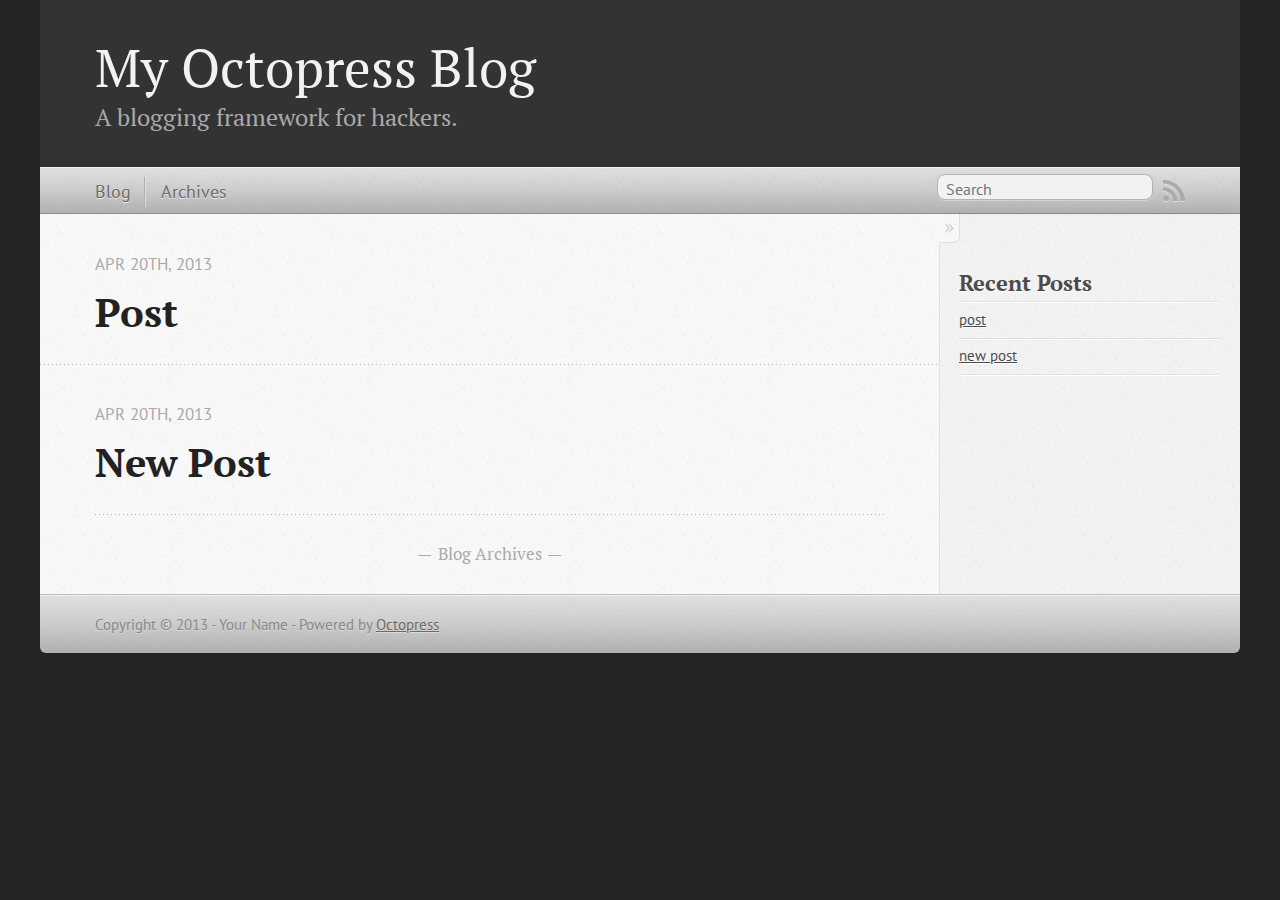
<file: index.html>
<!DOCTYPE html>
<!--[if IEMobile 7 ]><html class="no-js iem7"><![endif]-->
<!--[if lt IE 9]><html class="no-js lte-ie8"><![endif]-->
<!--[if (gt IE 8)|(gt IEMobile 7)|!(IEMobile)|!(IE)]><!--><html class="no-js" lang="en"><!--<![endif]-->
<head>
  <meta charset="utf-8">
  <title>My Octopress Blog</title>
  <meta name="author" content="Your Name">

  
  <meta name="description" content="
">
  

  <!-- http://t.co/dKP3o1e -->
  <meta name="HandheldFriendly" content="True">
  <meta name="MobileOptimized" content="320">
  <meta name="viewport" content="width=device-width, initial-scale=1">

  
  <link rel="canonical" href="http://iosvirgil.github.io">
  <link href="/favicon.png" rel="icon">
  <link href="/stylesheets/screen.css" media="screen, projection" rel="stylesheet" type="text/css">
  <link href="/atom.xml" rel="alternate" title="My Octopress Blog" type="application/atom+xml">
  <script src="/javascripts/modernizr-2.0.js"></script>
  <script src="//ajax.googleapis.com/ajax/libs/jquery/1.9.1/jquery.min.js"></script>
  <script>!window.jQuery && document.write(unescape('%3Cscript src="./javascripts/lib/jquery.min.js"%3E%3C/script%3E'))</script>
  <script src="/javascripts/octopress.js" type="text/javascript"></script>
  <!--Fonts from Google"s Web font directory at http://google.com/webfonts -->
<link href="http://fonts.googleapis.com/css?family=PT+Serif:regular,italic,bold,bolditalic" rel="stylesheet" type="text/css">
<link href="http://fonts.googleapis.com/css?family=PT+Sans:regular,italic,bold,bolditalic" rel="stylesheet" type="text/css">

  

</head>

<body   >
  <header role="banner"><hgroup>
  <h1><a href="/">My Octopress Blog</a></h1>
  
    <h2>A blogging framework for hackers.</h2>
  
</hgroup>

</header>
  <nav role="navigation"><ul class="subscription" data-subscription="rss">
  <li><a href="/atom.xml" rel="subscribe-rss" title="subscribe via RSS">RSS</a></li>
  
</ul>
  
<form action="http://google.com/search" method="get">
  <fieldset role="search">
    <input type="hidden" name="q" value="site:iosvirgil.github.io" />
    <input class="search" type="text" name="q" results="0" placeholder="Search"/>
  </fieldset>
</form>
  
<ul class="main-navigation">
  <li><a href="/">Blog</a></li>
  <li><a href="/blog/archives">Archives</a></li>
</ul>

</nav>
  <div id="main">
    <div id="content">
      <div class="blog-index">
  
  
  
    <article>
      
  <header>
    
      <h1 class="entry-title"><a href="/blog/2013/04/20/post/">Post</a></h1>
    
    
      <p class="meta">
        








  


<time datetime="2013-04-20T23:33:00+08:00" pubdate data-updated="true">Apr 20<span>th</span>, 2013</time>
        
      </p>
    
  </header>


  <div class="entry-content">
</div>
  
  


    </article>
  
  
    <article>
      
  <header>
    
      <h1 class="entry-title"><a href="/blog/2013/04/20/new-post/">New Post</a></h1>
    
    
      <p class="meta">
        








  


<time datetime="2013-04-20T23:17:00+08:00" pubdate data-updated="true">Apr 20<span>th</span>, 2013</time>
        
      </p>
    
  </header>


  <div class="entry-content">
</div>
  
  


    </article>
  
  <div class="pagination">
    
    <a href="/blog/archives">Blog Archives</a>
    
  </div>
</div>
<aside class="sidebar">
  
    <section>
  <h1>Recent Posts</h1>
  <ul id="recent_posts">
    
      <li class="post">
        <a href="/blog/2013/04/20/post/">post</a>
      </li>
    
      <li class="post">
        <a href="/blog/2013/04/20/new-post/">new post</a>
      </li>
    
  </ul>
</section>





  
</aside>

    </div>
  </div>
  <footer role="contentinfo"><p>
  Copyright &copy; 2013 - Your Name -
  <span class="credit">Powered by <a href="http://octopress.org">Octopress</a></span>
</p>

</footer>
  







  <script type="text/javascript">
    (function(){
      var twitterWidgets = document.createElement('script');
      twitterWidgets.type = 'text/javascript';
      twitterWidgets.async = true;
      twitterWidgets.src = 'http://platform.twitter.com/widgets.js';
      document.getElementsByTagName('head')[0].appendChild(twitterWidgets);
    })();
  </script>





</body>
</html>
</file>
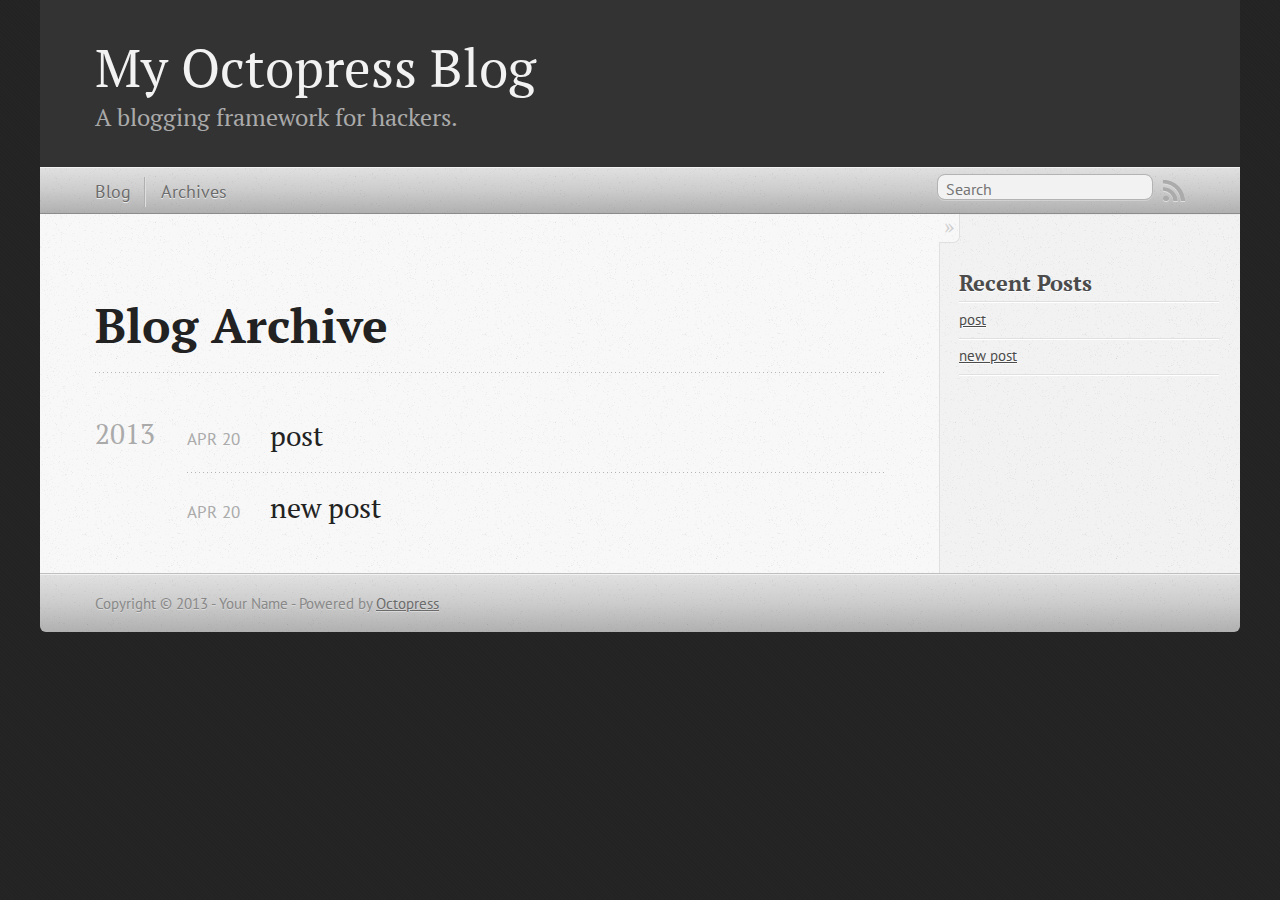
<file: blog/archives/index.html>
<!DOCTYPE html>
<!--[if IEMobile 7 ]><html class="no-js iem7"><![endif]-->
<!--[if lt IE 9]><html class="no-js lte-ie8"><![endif]-->
<!--[if (gt IE 8)|(gt IEMobile 7)|!(IEMobile)|!(IE)]><!--><html class="no-js" lang="en"><!--<![endif]-->
<head>
  <meta charset="utf-8">
  <title>Blog Archive - My Octopress Blog</title>
  <meta name="author" content="Your Name">

  
  <meta name="description" content=" Blog Archive 2013 post
Apr 20 2013 new post
Apr 20 2013 Recent Posts post new post ">
  

  <!-- http://t.co/dKP3o1e -->
  <meta name="HandheldFriendly" content="True">
  <meta name="MobileOptimized" content="320">
  <meta name="viewport" content="width=device-width, initial-scale=1">

  
  <link rel="canonical" href="http://iosvirgil.github.io/blog/archives">
  <link href="/favicon.png" rel="icon">
  <link href="/stylesheets/screen.css" media="screen, projection" rel="stylesheet" type="text/css">
  <link href="/atom.xml" rel="alternate" title="My Octopress Blog" type="application/atom+xml">
  <script src="/javascripts/modernizr-2.0.js"></script>
  <script src="//ajax.googleapis.com/ajax/libs/jquery/1.9.1/jquery.min.js"></script>
  <script>!window.jQuery && document.write(unescape('%3Cscript src="./javascripts/lib/jquery.min.js"%3E%3C/script%3E'))</script>
  <script src="/javascripts/octopress.js" type="text/javascript"></script>
  <!--Fonts from Google"s Web font directory at http://google.com/webfonts -->
<link href="http://fonts.googleapis.com/css?family=PT+Serif:regular,italic,bold,bolditalic" rel="stylesheet" type="text/css">
<link href="http://fonts.googleapis.com/css?family=PT+Sans:regular,italic,bold,bolditalic" rel="stylesheet" type="text/css">

  

</head>

<body   >
  <header role="banner"><hgroup>
  <h1><a href="/">My Octopress Blog</a></h1>
  
    <h2>A blogging framework for hackers.</h2>
  
</hgroup>

</header>
  <nav role="navigation"><ul class="subscription" data-subscription="rss">
  <li><a href="/atom.xml" rel="subscribe-rss" title="subscribe via RSS">RSS</a></li>
  
</ul>
  
<form action="http://google.com/search" method="get">
  <fieldset role="search">
    <input type="hidden" name="q" value="site:iosvirgil.github.io" />
    <input class="search" type="text" name="q" results="0" placeholder="Search"/>
  </fieldset>
</form>
  
<ul class="main-navigation">
  <li><a href="/">Blog</a></li>
  <li><a href="/blog/archives">Archives</a></li>
</ul>

</nav>
  <div id="main">
    <div id="content">
      <div>
<article role="article">
  
  <header>
    <h1 class="entry-title">Blog Archive</h1>
    
  </header>
  
  <div id="blog-archives">



  
  <h2>2013</h2>

<article>
  
<h1><a href="/blog/2013/04/20/post/">post</a></h1>
<time datetime="2013-04-20T23:33:00+08:00" pubdate><span class='month'>Apr</span> <span class='day'>20</span> <span class='year'>2013</span></time>


</article>



<article>
  
<h1><a href="/blog/2013/04/20/new-post/">new post</a></h1>
<time datetime="2013-04-20T23:17:00+08:00" pubdate><span class='month'>Apr</span> <span class='day'>20</span> <span class='year'>2013</span></time>


</article>

</div>

  
</article>

</div>

<aside class="sidebar">
  
    <section>
  <h1>Recent Posts</h1>
  <ul id="recent_posts">
    
      <li class="post">
        <a href="/blog/2013/04/20/post/">post</a>
      </li>
    
      <li class="post">
        <a href="/blog/2013/04/20/new-post/">new post</a>
      </li>
    
  </ul>
</section>





  
</aside>


    </div>
  </div>
  <footer role="contentinfo"><p>
  Copyright &copy; 2013 - Your Name -
  <span class="credit">Powered by <a href="http://octopress.org">Octopress</a></span>
</p>

</footer>
  







  <script type="text/javascript">
    (function(){
      var twitterWidgets = document.createElement('script');
      twitterWidgets.type = 'text/javascript';
      twitterWidgets.async = true;
      twitterWidgets.src = 'http://platform.twitter.com/widgets.js';
      document.getElementsByTagName('head')[0].appendChild(twitterWidgets);
    })();
  </script>





</body>
</html>
</file>
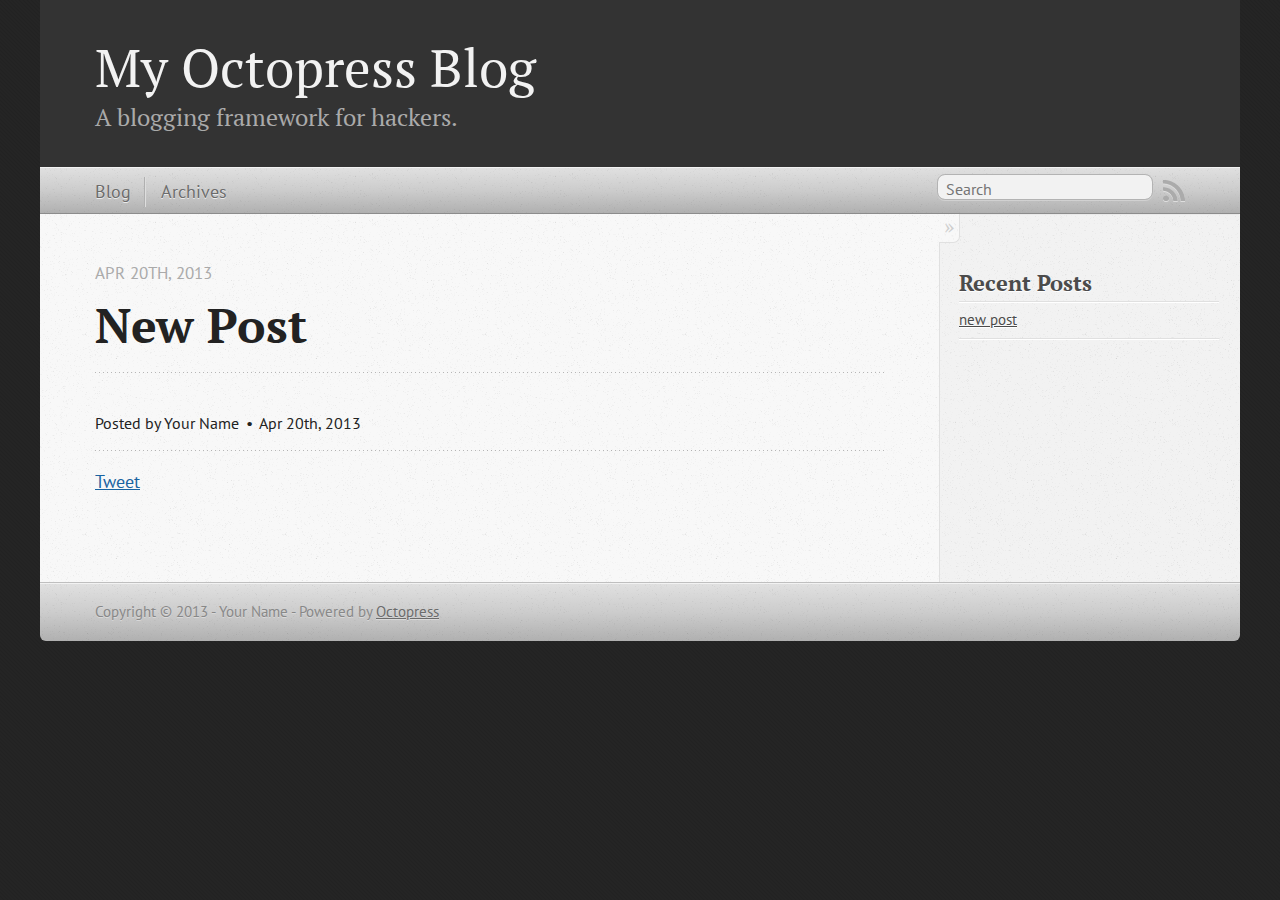
<file: blog/2013/04/20/new-post/index.html>
<!DOCTYPE html>
<!--[if IEMobile 7 ]><html class="no-js iem7"><![endif]-->
<!--[if lt IE 9]><html class="no-js lte-ie8"><![endif]-->
<!--[if (gt IE 8)|(gt IEMobile 7)|!(IEMobile)|!(IE)]><!--><html class="no-js" lang="en"><!--<![endif]-->
<head>
  <meta charset="utf-8">
  <title>new post - My Octopress Blog</title>
  <meta name="author" content="Your Name">

  
  <meta name="description" content="
">
  

  <!-- http://t.co/dKP3o1e -->
  <meta name="HandheldFriendly" content="True">
  <meta name="MobileOptimized" content="320">
  <meta name="viewport" content="width=device-width, initial-scale=1">

  
  <link rel="canonical" href="http://iosvirgil.github.io/blog/2013/04/20/new-post">
  <link href="/favicon.png" rel="icon">
  <link href="/stylesheets/screen.css" media="screen, projection" rel="stylesheet" type="text/css">
  <link href="/atom.xml" rel="alternate" title="My Octopress Blog" type="application/atom+xml">
  <script src="/javascripts/modernizr-2.0.js"></script>
  <script src="//ajax.googleapis.com/ajax/libs/jquery/1.9.1/jquery.min.js"></script>
  <script>!window.jQuery && document.write(unescape('%3Cscript src="./javascripts/lib/jquery.min.js"%3E%3C/script%3E'))</script>
  <script src="/javascripts/octopress.js" type="text/javascript"></script>
  <!--Fonts from Google"s Web font directory at http://google.com/webfonts -->
<link href="http://fonts.googleapis.com/css?family=PT+Serif:regular,italic,bold,bolditalic" rel="stylesheet" type="text/css">
<link href="http://fonts.googleapis.com/css?family=PT+Sans:regular,italic,bold,bolditalic" rel="stylesheet" type="text/css">

  

</head>

<body   >
  <header role="banner"><hgroup>
  <h1><a href="/">My Octopress Blog</a></h1>
  
    <h2>A blogging framework for hackers.</h2>
  
</hgroup>

</header>
  <nav role="navigation"><ul class="subscription" data-subscription="rss">
  <li><a href="/atom.xml" rel="subscribe-rss" title="subscribe via RSS">RSS</a></li>
  
</ul>
  
<form action="http://google.com/search" method="get">
  <fieldset role="search">
    <input type="hidden" name="q" value="site:iosvirgil.github.io" />
    <input class="search" type="text" name="q" results="0" placeholder="Search"/>
  </fieldset>
</form>
  
<ul class="main-navigation">
  <li><a href="/">Blog</a></li>
  <li><a href="/blog/archives">Archives</a></li>
</ul>

</nav>
  <div id="main">
    <div id="content">
      <div>
<article class="hentry" role="article">
  
  <header>
    
      <h1 class="entry-title">New Post</h1>
    
    
      <p class="meta">
        








  


<time datetime="2013-04-20T23:17:00+08:00" pubdate data-updated="true">Apr 20<span>th</span>, 2013</time>
        
      </p>
    
  </header>


<div class="entry-content">
</div>


  <footer>
    <p class="meta">
      
  

<span class="byline author vcard">Posted by <span class="fn">Your Name</span></span>

      








  


<time datetime="2013-04-20T23:17:00+08:00" pubdate data-updated="true">Apr 20<span>th</span>, 2013</time>
      


    </p>
    
      <div class="sharing">
  
  <a href="http://twitter.com/share" class="twitter-share-button" data-url="http://iosvirgil.github.io/blog/2013/04/20/new-post/" data-via="" data-counturl="http://iosvirgil.github.io/blog/2013/04/20/new-post/" >Tweet</a>
  
  
  
</div>

    
    <p class="meta">
      
      
    </p>
  </footer>
</article>

</div>

<aside class="sidebar">
  
    <section>
  <h1>Recent Posts</h1>
  <ul id="recent_posts">
    
      <li class="post">
        <a href="/blog/2013/04/20/new-post/">new post</a>
      </li>
    
  </ul>
</section>





  
</aside>


    </div>
  </div>
  <footer role="contentinfo"><p>
  Copyright &copy; 2013 - Your Name -
  <span class="credit">Powered by <a href="http://octopress.org">Octopress</a></span>
</p>

</footer>
  







  <script type="text/javascript">
    (function(){
      var twitterWidgets = document.createElement('script');
      twitterWidgets.type = 'text/javascript';
      twitterWidgets.async = true;
      twitterWidgets.src = 'http://platform.twitter.com/widgets.js';
      document.getElementsByTagName('head')[0].appendChild(twitterWidgets);
    })();
  </script>





</body>
</html>
</file>
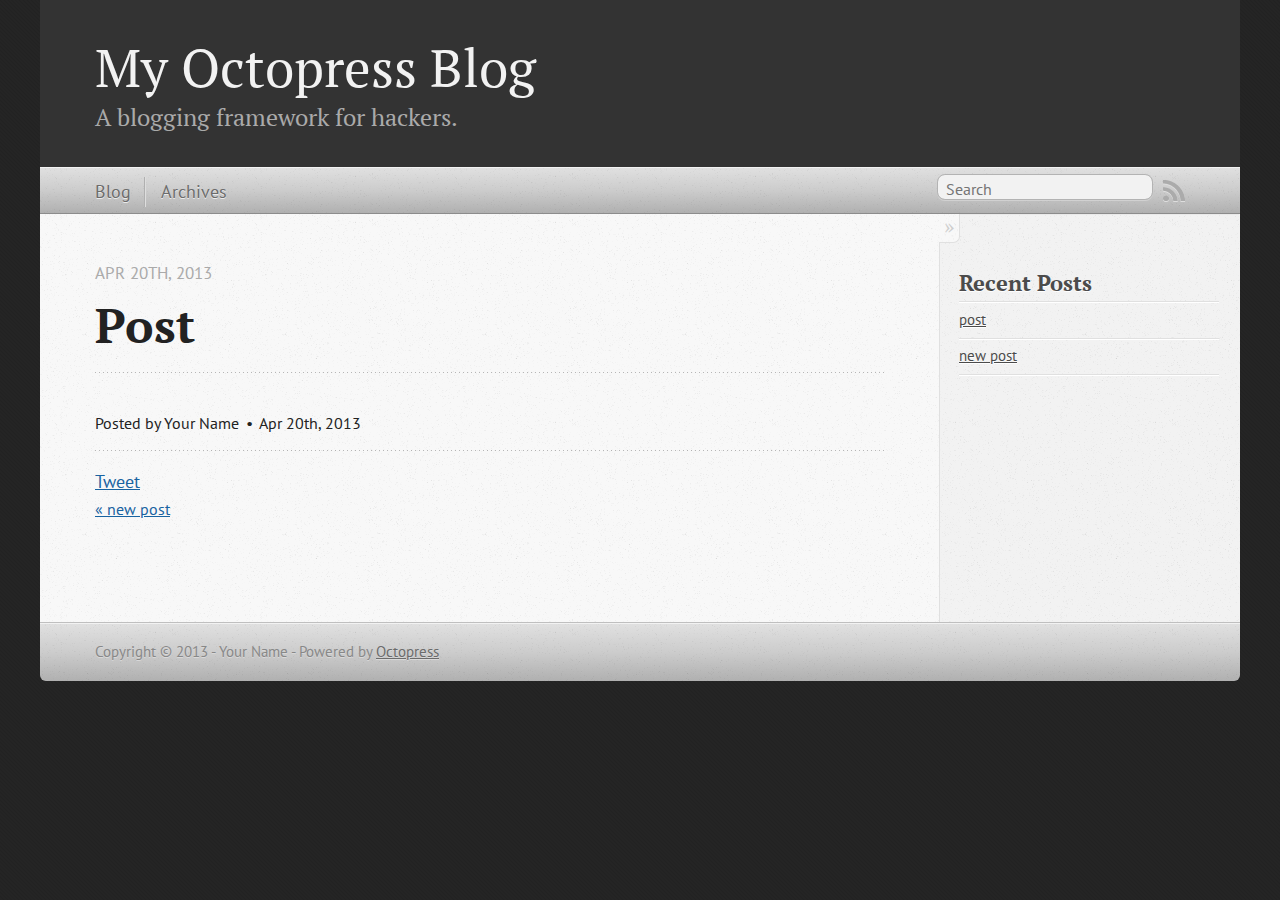
<file: blog/2013/04/20/post/index.html>
<!DOCTYPE html>
<!--[if IEMobile 7 ]><html class="no-js iem7"><![endif]-->
<!--[if lt IE 9]><html class="no-js lte-ie8"><![endif]-->
<!--[if (gt IE 8)|(gt IEMobile 7)|!(IEMobile)|!(IE)]><!--><html class="no-js" lang="en"><!--<![endif]-->
<head>
  <meta charset="utf-8">
  <title>post - My Octopress Blog</title>
  <meta name="author" content="Your Name">

  
  <meta name="description" content="
">
  

  <!-- http://t.co/dKP3o1e -->
  <meta name="HandheldFriendly" content="True">
  <meta name="MobileOptimized" content="320">
  <meta name="viewport" content="width=device-width, initial-scale=1">

  
  <link rel="canonical" href="http://iosvirgil.github.io/blog/2013/04/20/post">
  <link href="/favicon.png" rel="icon">
  <link href="/stylesheets/screen.css" media="screen, projection" rel="stylesheet" type="text/css">
  <link href="/atom.xml" rel="alternate" title="My Octopress Blog" type="application/atom+xml">
  <script src="/javascripts/modernizr-2.0.js"></script>
  <script src="//ajax.googleapis.com/ajax/libs/jquery/1.9.1/jquery.min.js"></script>
  <script>!window.jQuery && document.write(unescape('%3Cscript src="./javascripts/lib/jquery.min.js"%3E%3C/script%3E'))</script>
  <script src="/javascripts/octopress.js" type="text/javascript"></script>
  <!--Fonts from Google"s Web font directory at http://google.com/webfonts -->
<link href="http://fonts.googleapis.com/css?family=PT+Serif:regular,italic,bold,bolditalic" rel="stylesheet" type="text/css">
<link href="http://fonts.googleapis.com/css?family=PT+Sans:regular,italic,bold,bolditalic" rel="stylesheet" type="text/css">

  

</head>

<body   >
  <header role="banner"><hgroup>
  <h1><a href="/">My Octopress Blog</a></h1>
  
    <h2>A blogging framework for hackers.</h2>
  
</hgroup>

</header>
  <nav role="navigation"><ul class="subscription" data-subscription="rss">
  <li><a href="/atom.xml" rel="subscribe-rss" title="subscribe via RSS">RSS</a></li>
  
</ul>
  
<form action="http://google.com/search" method="get">
  <fieldset role="search">
    <input type="hidden" name="q" value="site:iosvirgil.github.io" />
    <input class="search" type="text" name="q" results="0" placeholder="Search"/>
  </fieldset>
</form>
  
<ul class="main-navigation">
  <li><a href="/">Blog</a></li>
  <li><a href="/blog/archives">Archives</a></li>
</ul>

</nav>
  <div id="main">
    <div id="content">
      <div>
<article class="hentry" role="article">
  
  <header>
    
      <h1 class="entry-title">Post</h1>
    
    
      <p class="meta">
        








  


<time datetime="2013-04-20T23:33:00+08:00" pubdate data-updated="true">Apr 20<span>th</span>, 2013</time>
        
      </p>
    
  </header>


<div class="entry-content">
</div>


  <footer>
    <p class="meta">
      
  

<span class="byline author vcard">Posted by <span class="fn">Your Name</span></span>

      








  


<time datetime="2013-04-20T23:33:00+08:00" pubdate data-updated="true">Apr 20<span>th</span>, 2013</time>
      


    </p>
    
      <div class="sharing">
  
  <a href="http://twitter.com/share" class="twitter-share-button" data-url="http://iosvirgil.github.io/blog/2013/04/20/post/" data-via="" data-counturl="http://iosvirgil.github.io/blog/2013/04/20/post/" >Tweet</a>
  
  
  
</div>

    
    <p class="meta">
      
        <a class="basic-alignment left" href="/blog/2013/04/20/new-post/" title="Previous Post: new post">&laquo; new post</a>
      
      
    </p>
  </footer>
</article>

</div>

<aside class="sidebar">
  
    <section>
  <h1>Recent Posts</h1>
  <ul id="recent_posts">
    
      <li class="post">
        <a href="/blog/2013/04/20/post/">post</a>
      </li>
    
      <li class="post">
        <a href="/blog/2013/04/20/new-post/">new post</a>
      </li>
    
  </ul>
</section>





  
</aside>


    </div>
  </div>
  <footer role="contentinfo"><p>
  Copyright &copy; 2013 - Your Name -
  <span class="credit">Powered by <a href="http://octopress.org">Octopress</a></span>
</p>

</footer>
  







  <script type="text/javascript">
    (function(){
      var twitterWidgets = document.createElement('script');
      twitterWidgets.type = 'text/javascript';
      twitterWidgets.async = true;
      twitterWidgets.src = 'http://platform.twitter.com/widgets.js';
      document.getElementsByTagName('head')[0].appendChild(twitterWidgets);
    })();
  </script>





</body>
</html>
</file>
<file: stylesheets/screen.css>
html,body,div,span,applet,object,iframe,h1,h2,h3,h4,h5,h6,p,blockquote,pre,a,abbr,acronym,address,big,cite,code,del,dfn,em,img,ins,kbd,q,s,samp,small,strike,strong,sub,sup,tt,var,b,u,i,center,dl,dt,dd,ol,ul,li,fieldset,form,label,legend,table,caption,tbody,tfoot,thead,tr,th,td,article,aside,canvas,details,embed,figure,figcaption,footer,header,hgroup,menu,nav,output,ruby,section,summary,time,mark,audio,video{margin:0;padding:0;border:0;font:inherit;font-size:100%;vertical-align:baseline}html{line-height:1}ol,ul{list-style:none}table{border-collapse:collapse;border-spacing:0}caption,th,td{text-align:left;font-weight:normal;vertical-align:middle}q,blockquote{quotes:none}q:before,q:after,blockquote:before,blockquote:after{content:"";content:none}a img{border:none}article,aside,details,figcaption,figure,footer,header,hgroup,menu,nav,section,summary{display:block}article,aside,details,figcaption,figure,footer,header,hgroup,menu,nav,section,summary{display:block}a{color:#1863a1}a:visited{color:#751590}a:focus{color:#0181eb}a:hover{color:#0181eb}a:active{color:#01579f}aside.sidebar a{color:#1863a1}aside.sidebar a:focus{color:#0181eb}aside.sidebar a:hover{color:#0181eb}aside.sidebar a:active{color:#01579f}a{-webkit-transition:color 0.3s;-moz-transition:color 0.3s;-o-transition:color 0.3s;transition:color 0.3s}html{background:#252525 url('/images/line-tile.png?1366471527') top left}body>div{background:#f2f2f2 url('/images/noise.png?1366471527') top left;border-bottom:1px solid #bfbfbf}body>div>div{background:#f8f8f8 url('/images/noise.png?1366471527') top left;border-right:1px solid #e0e0e0}.heading,body>header h1,h1,h2,h3,h4,h5,h6{font-family:"PT Serif","Georgia","Helvetica Neue",Arial,sans-serif}.sans,body>header h2,article header p.meta,article>footer,#content .blog-index footer,html .gist .gist-file .gist-meta,#blog-archives a.category,#blog-archives time,aside.sidebar section,body>footer{font-family:"PT Sans","Helvetica Neue",Arial,sans-serif}.serif,body,#content .blog-index a[rel=full-article]{font-family:"PT Serif",Georgia,Times,"Times New Roman",serif}.mono,pre,code,tt,p code,li code{font-family:Menlo,Monaco,"Andale Mono","lucida console","Courier New",monospace}body>header h1{font-size:2.2em;font-family:"PT Serif","Georgia","Helvetica Neue",Arial,sans-serif;font-weight:normal;line-height:1.2em;margin-bottom:0.6667em}body>header h2{font-family:"PT Serif","Georgia","Helvetica Neue",Arial,sans-serif}body{line-height:1.5em;color:#222}h1{font-size:2.2em;line-height:1.2em}@media only screen and (min-width: 992px){body{font-size:1.15em}h1{font-size:2.6em;line-height:1.2em}}h1,h2,h3,h4,h5,h6{text-rendering:optimizelegibility;margin-bottom:1em;font-weight:bold}h2,section h1{font-size:1.5em}h3,section h2,section section h1{font-size:1.3em}h4,section h3,section section h2,section section section h1{font-size:1em}h5,section h4,section section h3{font-size:.9em}h6,section h5,section section h4,section section section h3{font-size:.8em}p,article blockquote,ul,ol{margin-bottom:1.5em}ul{list-style-type:disc}ul ul{list-style-type:circle;margin-bottom:0px}ul ul ul{list-style-type:square;margin-bottom:0px}ol{list-style-type:decimal}ol ol{list-style-type:lower-alpha;margin-bottom:0px}ol ol ol{list-style-type:lower-roman;margin-bottom:0px}ul,ul ul,ul ol,ol,ol ul,ol ol{margin-left:1.3em}ul ul,ul ol,ol ul,ol ol{margin-bottom:0em}strong{font-weight:bold}em{font-style:italic}sup,sub{font-size:0.8em;position:relative;display:inline-block}sup{top:-.5em}sub{bottom:-.5em}q{font-style:italic}q:before{content:"\201C"}q:after{content:"\201D"}em,dfn{font-style:italic}strong,dfn{font-weight:bold}del,s{text-decoration:line-through}abbr,acronym{border-bottom:1px dotted;cursor:help}sub,sup{line-height:0}hr{margin-bottom:0.2em}small{font-size:.8em}big{font-size:1.2em}article blockquote{font-style:italic;position:relative;font-size:1.2em;line-height:1.5em;padding-left:1em;border-left:4px solid rgba(170,170,170,0.5)}article blockquote cite{font-style:italic}article blockquote cite a{color:#aaa !important;word-wrap:break-word}article blockquote cite:before{content:'\2014';padding-right:.3em;padding-left:.3em;color:#aaa}@media only screen and (min-width: 992px){article blockquote{padding-left:1.5em;border-left-width:4px}}.pullquote-right:before,.pullquote-left:before{padding:0;border:none;content:attr(data-pullquote);float:right;width:45%;margin:.5em 0 1em 1.5em;position:relative;top:7px;font-size:1.4em;line-height:1.45em}.pullquote-left:before{float:left;margin:.5em 1.5em 1em 0}.force-wrap,article a,aside.sidebar a{white-space:-moz-pre-wrap;white-space:-pre-wrap;white-space:-o-pre-wrap;white-space:pre-wrap;word-wrap:break-word}.group,body>header,body>nav,body>footer,body #content>article,body #content>div>article,body #content>div>section,body div.pagination,aside.sidebar,#main,#content,.sidebar{*zoom:1}.group:after,body>header:after,body>nav:after,body>footer:after,body #content>article:after,body #content>div>article:after,body #content>div>section:after,body div.pagination:after,#main:after,#content:after,.sidebar:after{content:"";display:table;clear:both}body{-webkit-text-size-adjust:none;max-width:1200px;position:relative;margin:0 auto}body>header,body>nav,body>footer,body #content>article,body #content>div>article,body #content>div>section{padding-left:18px;padding-right:18px}@media only screen and (min-width: 480px){body>header,body>nav,body>footer,body #content>article,body #content>div>article,body #content>div>section{padding-left:25px;padding-right:25px}}@media only screen and (min-width: 768px){body>header,body>nav,body>footer,body #content>article,body #content>div>article,body #content>div>section{padding-left:35px;padding-right:35px}}@media only screen and (min-width: 992px){body>header,body>nav,body>footer,body #content>article,body #content>div>article,body #content>div>section{padding-left:55px;padding-right:55px}}body div.pagination{margin-left:18px;margin-right:18px}@media only screen and (min-width: 480px){body div.pagination{margin-left:25px;margin-right:25px}}@media only screen and (min-width: 768px){body div.pagination{margin-left:35px;margin-right:35px}}@media only screen and (min-width: 992px){body div.pagination{margin-left:55px;margin-right:55px}}body>header{font-size:1em;padding-top:1.5em;padding-bottom:1.5em}#content{overflow:hidden}#content>div,#content>article{width:100%}aside.sidebar{float:none;padding:0 18px 1px;background-color:#f7f7f7;border-top:1px solid #e0e0e0}.flex-content,article img,article video,article .flash-video,aside.sidebar img{max-width:100%;height:auto}.basic-alignment.left,article img.left,article video.left,article .left.flash-video,aside.sidebar img.left{float:left;margin-right:1.5em}.basic-alignment.right,article img.right,article video.right,article .right.flash-video,aside.sidebar img.right{float:right;margin-left:1.5em}.basic-alignment.center,article img.center,article video.center,article .center.flash-video,aside.sidebar img.center{display:block;margin:0 auto 1.5em}.basic-alignment.left,article img.left,article video.left,article .left.flash-video,aside.sidebar img.left,.basic-alignment.right,article img.right,article video.right,article .right.flash-video,aside.sidebar img.right{margin-bottom:.8em}.toggle-sidebar,.no-sidebar .toggle-sidebar{display:none}@media only screen and (min-width: 750px){body.sidebar-footer aside.sidebar{float:none;width:auto;clear:left;margin:0;padding:0 35px 1px;background-color:#f7f7f7;border-top:1px solid #eaeaea}body.sidebar-footer aside.sidebar section.odd,body.sidebar-footer aside.sidebar section.even{float:left;width:48%}body.sidebar-footer aside.sidebar section.odd{margin-left:0}body.sidebar-footer aside.sidebar section.even{margin-left:4%}body.sidebar-footer aside.sidebar.thirds section{width:30%;margin-left:5%}body.sidebar-footer aside.sidebar.thirds section.first{margin-left:0;clear:both}}body.sidebar-footer #content{margin-right:0px}body.sidebar-footer .toggle-sidebar{display:none}@media only screen and (min-width: 550px){body>header{font-size:1em}}@media only screen and (min-width: 750px){aside.sidebar{float:none;width:auto;clear:left;margin:0;padding:0 35px 1px;background-color:#f7f7f7;border-top:1px solid #eaeaea}aside.sidebar section.odd,aside.sidebar section.even{float:left;width:48%}aside.sidebar section.odd{margin-left:0}aside.sidebar section.even{margin-left:4%}aside.sidebar.thirds section{width:30%;margin-left:5%}aside.sidebar.thirds section.first{margin-left:0;clear:both}}@media only screen and (min-width: 768px){body{-webkit-text-size-adjust:auto}body>header{font-size:1.2em}#main{padding:0;margin:0 auto}#content{overflow:visible;margin-right:240px;position:relative}.no-sidebar #content{margin-right:0;border-right:0}.collapse-sidebar #content{margin-right:20px}#content>div,#content>article{padding-top:17.5px;padding-bottom:17.5px;float:left}aside.sidebar{width:210px;padding:0 15px 15px;background:none;clear:none;float:left;margin:0 -100% 0 0}aside.sidebar section{width:auto;margin-left:0}aside.sidebar section.odd,aside.sidebar section.even{float:none;width:auto;margin-left:0}.collapse-sidebar aside.sidebar{float:none;width:auto;clear:left;margin:0;padding:0 35px 1px;background-color:#f7f7f7;border-top:1px solid #eaeaea}.collapse-sidebar aside.sidebar section.odd,.collapse-sidebar aside.sidebar section.even{float:left;width:48%}.collapse-sidebar aside.sidebar section.odd{margin-left:0}.collapse-sidebar aside.sidebar section.even{margin-left:4%}.collapse-sidebar aside.sidebar.thirds section{width:30%;margin-left:5%}.collapse-sidebar aside.sidebar.thirds section.first{margin-left:0;clear:both}}@media only screen and (min-width: 992px){body>header{font-size:1.3em}#content{margin-right:300px}#content>div,#content>article{padding-top:27.5px;padding-bottom:27.5px}aside.sidebar{width:260px;padding:1.2em 20px 20px}.collapse-sidebar aside.sidebar{padding-left:55px;padding-right:55px}}@media only screen and (min-width: 768px){ul,ol{margin-left:0}}body>header{background:#333}body>header h1{display:inline-block;margin:0}body>header h1 a,body>header h1 a:visited,body>header h1 a:hover{color:#f2f2f2;text-decoration:none}body>header h2{margin:.2em 0 0;font-size:1em;color:#aaa;font-weight:normal}body>nav{position:relative;background-color:#ccc;background:url('/images/noise.png?1366471527'),-webkit-gradient(linear, 50% 0%, 50% 100%, color-stop(0%, #e0e0e0), color-stop(50%, #cccccc), color-stop(100%, #b0b0b0));background:url('/images/noise.png?1366471527'),-webkit-linear-gradient(#e0e0e0,#cccccc,#b0b0b0);background:url('/images/noise.png?1366471527'),-moz-linear-gradient(#e0e0e0,#cccccc,#b0b0b0);background:url('/images/noise.png?1366471527'),-o-linear-gradient(#e0e0e0,#cccccc,#b0b0b0);background:url('/images/noise.png?1366471527'),linear-gradient(#e0e0e0,#cccccc,#b0b0b0);border-top:1px solid #f2f2f2;border-bottom:1px solid #8c8c8c;padding-top:.35em;padding-bottom:.35em}body>nav form{-webkit-background-clip:padding;-moz-background-clip:padding;background-clip:padding-box;margin:0;padding:0}body>nav form .search{padding:.3em .5em 0;font-size:.85em;font-family:"PT Sans","Helvetica Neue",Arial,sans-serif;line-height:1.1em;width:95%;-webkit-border-radius:0.5em;-moz-border-radius:0.5em;-ms-border-radius:0.5em;-o-border-radius:0.5em;border-radius:0.5em;-webkit-background-clip:padding;-moz-background-clip:padding;background-clip:padding-box;-webkit-box-shadow:#d1d1d1 0 1px;-moz-box-shadow:#d1d1d1 0 1px;box-shadow:#d1d1d1 0 1px;background-color:#f2f2f2;border:1px solid #b3b3b3;color:#888}body>nav form .search:focus{color:#444;border-color:#80b1df;-webkit-box-shadow:#80b1df 0 0 4px,#80b1df 0 0 3px inset;-moz-box-shadow:#80b1df 0 0 4px,#80b1df 0 0 3px inset;box-shadow:#80b1df 0 0 4px,#80b1df 0 0 3px inset;background-color:#fff;outline:none}body>nav fieldset[role=search]{float:right;width:48%}body>nav fieldset.mobile-nav{float:left;width:48%}body>nav fieldset.mobile-nav select{width:100%;font-size:.8em;border:1px solid #888}body>nav ul{display:none}@media only screen and (min-width: 550px){body>nav{font-size:.9em}body>nav ul{margin:0;padding:0;border:0;overflow:hidden;*zoom:1;float:left;display:block;padding-top:.15em}body>nav ul li{list-style-image:none;list-style-type:none;margin-left:0;white-space:nowrap;display:inline;float:left;padding-left:0;padding-right:0}body>nav ul li:first-child,body>nav ul li.first{padding-left:0}body>nav ul li:last-child{padding-right:0}body>nav ul li.last{padding-right:0}body>nav ul.subscription{margin-left:.8em;float:right}body>nav ul.subscription li:last-child a{padding-right:0}body>nav ul li{margin:0}body>nav a{color:#6b6b6b;font-family:"PT Sans","Helvetica Neue",Arial,sans-serif;text-shadow:#ebebeb 0 1px;float:left;text-decoration:none;font-size:1.1em;padding:.1em 0;line-height:1.5em}body>nav a:visited{color:#6b6b6b}body>nav a:hover{color:#2b2b2b}body>nav li+li{border-left:1px solid #b0b0b0;margin-left:.8em}body>nav li+li a{padding-left:.8em;border-left:1px solid #dedede}body>nav form{float:right;text-align:left;padding-left:.8em;width:175px}body>nav form .search{width:93%;font-size:.95em;line-height:1.2em}body>nav ul[data-subscription$=email]+form{width:97px}body>nav ul[data-subscription$=email]+form .search{width:91%}body>nav fieldset.mobile-nav{display:none}body>nav fieldset[role=search]{width:99%}}@media only screen and (min-width: 992px){body>nav form{width:215px}body>nav ul[data-subscription$=email]+form{width:147px}}.no-placeholder body>nav .search{background:#f2f2f2 url('/images/search.png?1366471527') 0.3em 0.25em no-repeat;text-indent:1.3em}@media only screen and (min-width: 550px){.maskImage body>nav ul[data-subscription$=email]+form{width:123px}}@media only screen and (min-width: 992px){.maskImage body>nav ul[data-subscription$=email]+form{width:173px}}.maskImage ul.subscription{position:relative;top:.2em}.maskImage ul.subscription li,.maskImage ul.subscription a{border:0;padding:0}.maskImage a[rel=subscribe-rss]{position:relative;top:0px;text-indent:-999999em;background-color:#dedede;border:0;padding:0}.maskImage a[rel=subscribe-rss],.maskImage a[rel=subscribe-rss]:after{-webkit-mask-image:url('/images/rss.png?1366471527');-moz-mask-image:url('/images/rss.png?1366471527');-ms-mask-image:url('/images/rss.png?1366471527');-o-mask-image:url('/images/rss.png?1366471527');mask-image:url('/images/rss.png?1366471527');-webkit-mask-repeat:no-repeat;-moz-mask-repeat:no-repeat;-ms-mask-repeat:no-repeat;-o-mask-repeat:no-repeat;mask-repeat:no-repeat;width:22px;height:22px}.maskImage a[rel=subscribe-rss]:after{content:"";position:absolute;top:-1px;left:0;background-color:#ababab}.maskImage a[rel=subscribe-rss]:hover:after{background-color:#9e9e9e}.maskImage a[rel=subscribe-email]{position:relative;top:0px;text-indent:-999999em;background-color:#dedede;border:0;padding:0}.maskImage a[rel=subscribe-email],.maskImage a[rel=subscribe-email]:after{-webkit-mask-image:url('/images/email.png?1366471527');-moz-mask-image:url('/images/email.png?1366471527');-ms-mask-image:url('/images/email.png?1366471527');-o-mask-image:url('/images/email.png?1366471527');mask-image:url('/images/email.png?1366471527');-webkit-mask-repeat:no-repeat;-moz-mask-repeat:no-repeat;-ms-mask-repeat:no-repeat;-o-mask-repeat:no-repeat;mask-repeat:no-repeat;width:28px;height:22px}.maskImage a[rel=subscribe-email]:after{content:"";position:absolute;top:-1px;left:0;background-color:#ababab}.maskImage a[rel=subscribe-email]:hover:after{background-color:#9e9e9e}article{padding-top:1em}article header{position:relative;padding-top:2em;padding-bottom:1em;margin-bottom:1em;background:url('[data-uri]') bottom left repeat-x}article header h1{margin:0}article header h1 a{text-decoration:none}article header h1 a:hover{text-decoration:underline}article header p{font-size:.9em;color:#aaa;margin:0}article header p.meta{text-transform:uppercase;position:absolute;top:0}@media only screen and (min-width: 768px){article header{margin-bottom:1.5em;padding-bottom:1em;background:url('[data-uri]') bottom left repeat-x}}article h2{padding-top:0.8em;background:url('[data-uri]') top left repeat-x}.entry-content article h2:first-child,article header+h2{padding-top:0}article h2:first-child,article header+h2{background:none}article .feature{padding-top:.5em;margin-bottom:1em;padding-bottom:1em;background:url('[data-uri]') bottom left repeat-x;font-size:2.0em;font-style:italic;line-height:1.3em}article img,article video,article .flash-video{-webkit-border-radius:0.3em;-moz-border-radius:0.3em;-ms-border-radius:0.3em;-o-border-radius:0.3em;border-radius:0.3em;-webkit-box-shadow:rgba(0,0,0,0.15) 0 1px 4px;-moz-box-shadow:rgba(0,0,0,0.15) 0 1px 4px;box-shadow:rgba(0,0,0,0.15) 0 1px 4px;-webkit-box-sizing:border-box;-moz-box-sizing:border-box;box-sizing:border-box;border:#fff 0.5em solid}article video,article .flash-video{margin:0 auto 1.5em}article video{display:block;width:100%}article .flash-video>div{position:relative;display:block;padding-bottom:56.25%;padding-top:1px;height:0;overflow:hidden}article .flash-video>div iframe,article .flash-video>div object,article .flash-video>div embed{position:absolute;top:0;left:0;width:100%;height:100%}article>footer{padding-bottom:2.5em;margin-top:2em}article>footer p.meta{margin-bottom:.8em;font-size:.85em;clear:both;overflow:hidden}.blog-index article+article{background:url('[data-uri]') top left repeat-x}#content .blog-index{padding-top:0;padding-bottom:0}#content .blog-index article{padding-top:2em}#content .blog-index article header{background:none;padding-bottom:0}#content .blog-index article h1{font-size:2.2em}#content .blog-index article h1 a{color:inherit}#content .blog-index article h1 a:hover{color:#0181eb}#content .blog-index a[rel=full-article]{background:#ebebeb;display:inline-block;padding:.4em .8em;margin-right:.5em;text-decoration:none;color:#666;-webkit-transition:background-color 0.5s;-moz-transition:background-color 0.5s;-o-transition:background-color 0.5s;transition:background-color 0.5s}#content .blog-index a[rel=full-article]:hover{background:#0181eb;text-shadow:none;color:#f8f8f8}#content .blog-index footer{margin-top:1em}.separator,article>footer .byline+time:before,article>footer time+time:before,article>footer .comments:before,article>footer .byline ~ .categories:before{content:"\2022 ";padding:0 .4em 0 .2em;display:inline-block}#content div.pagination{text-align:center;font-size:.95em;position:relative;background:url('[data-uri]') top left repeat-x;padding-top:1.5em;padding-bottom:1.5em}#content div.pagination a{text-decoration:none;color:#aaa}#content div.pagination a.prev{position:absolute;left:0}#content div.pagination a.next{position:absolute;right:0}#content div.pagination a:hover{color:#0181eb}#content div.pagination a[href*=archive]:before,#content div.pagination a[href*=archive]:after{content:'\2014';padding:0 .3em}p.meta+.sharing{padding-top:1em;padding-left:0;background:url('[data-uri]') top left repeat-x}#fb-root{display:none}.highlight,html .gist .gist-file .gist-syntax .gist-highlight{border:1px solid #05232b !important}.highlight table td.code,html .gist .gist-file .gist-syntax .gist-highlight table td.code{width:100%}.highlight .line-numbers,html .gist .gist-file .gist-syntax .highlight .line_numbers{text-align:right;font-size:13px;line-height:1.45em;background:#073642 url('/images/noise.png?1366471527') top left !important;border-right:1px solid #00232c !important;-webkit-box-shadow:#083e4b -1px 0 inset;-moz-box-shadow:#083e4b -1px 0 inset;box-shadow:#083e4b -1px 0 inset;text-shadow:#021014 0 -1px;padding:.8em !important;-webkit-border-radius:0;-moz-border-radius:0;-ms-border-radius:0;-o-border-radius:0;border-radius:0}.highlight .line-numbers span,html .gist .gist-file .gist-syntax .highlight .line_numbers span{color:#586e75 !important}figure.code,.gist-file,pre{-webkit-box-shadow:rgba(0,0,0,0.06) 0 0 10px;-moz-box-shadow:rgba(0,0,0,0.06) 0 0 10px;box-shadow:rgba(0,0,0,0.06) 0 0 10px}figure.code .highlight pre,.gist-file .highlight pre,pre .highlight pre{-webkit-box-shadow:none;-moz-box-shadow:none;box-shadow:none}.gist .highlight *::-moz-selection,figure.code .highlight *::-moz-selection{background:#386774;color:inherit;text-shadow:#002b36 0 1px}.gist .highlight *::-webkit-selection,figure.code .highlight *::-webkit-selection{background:#386774;color:inherit;text-shadow:#002b36 0 1px}.gist .highlight *::selection,figure.code .highlight *::selection{background:#386774;color:inherit;text-shadow:#002b36 0 1px}html .gist .gist-file{margin-bottom:1.8em;position:relative;border:none;padding-top:26px !important}html .gist .gist-file .highlight{margin-bottom:0}html .gist .gist-file .gist-syntax{border-bottom:0 !important;background:none !important}html .gist .gist-file .gist-syntax .gist-highlight{background:#002b36 !important}html .gist .gist-file .gist-syntax .highlight pre{padding:0}html .gist .gist-file .gist-meta{padding:.6em 0.8em;border:1px solid #083e4b !important;color:#586e75;font-size:.7em !important;background:#073642 url('/images/noise.png?1366471527') top left;line-height:1.5em}html .gist .gist-file .gist-meta a{color:#75878b !important;text-decoration:none}html .gist .gist-file .gist-meta a:hover{text-decoration:underline}html .gist .gist-file .gist-meta a:hover{color:#93a1a1 !important}html .gist .gist-file .gist-meta a[href*='#file']{position:absolute;top:0;left:0;right:-10px;color:#474747 !important}html .gist .gist-file .gist-meta a[href*='#file']:hover{color:#1863a1 !important}html .gist .gist-file .gist-meta a[href*=raw]{top:.4em}pre{background:#002b36 url('/images/noise.png?1366471527') top left;-webkit-border-radius:0.4em;-moz-border-radius:0.4em;-ms-border-radius:0.4em;-o-border-radius:0.4em;border-radius:0.4em;border:1px solid #05232b;line-height:1.45em;font-size:13px;margin-bottom:2.1em;padding:.8em 1em;color:#93a1a1;overflow:auto}h3.filename+pre{-moz-border-radius-topleft:0px;-webkit-border-top-left-radius:0px;border-top-left-radius:0px;-moz-border-radius-topright:0px;-webkit-border-top-right-radius:0px;border-top-right-radius:0px}p code,li code{display:inline-block;white-space:no-wrap;background:#fff;font-size:.8em;line-height:1.5em;color:#555;border:1px solid #ddd;-webkit-border-radius:0.4em;-moz-border-radius:0.4em;-ms-border-radius:0.4em;-o-border-radius:0.4em;border-radius:0.4em;padding:0 .3em;margin:-1px 0}p pre code,li pre code{font-size:1em !important;background:none;border:none}.pre-code,html .gist .gist-file .gist-syntax .highlight pre,.highlight code{font-family:Menlo,Monaco,"Andale Mono","lucida console","Courier New",monospace !important;overflow:scroll;overflow-y:hidden;display:block;padding:.8em;overflow-x:auto;line-height:1.45em;background:#002b36 url('/images/noise.png?1366471527') top left !important;color:#93a1a1 !important}.pre-code span,html .gist .gist-file .gist-syntax .highlight pre span,.highlight code span{color:#93a1a1 !important}.pre-code span,html .gist .gist-file .gist-syntax .highlight pre span,.highlight code span{font-style:normal !important;font-weight:normal !important}.pre-code .c,html .gist .gist-file .gist-syntax .highlight pre .c,.highlight code .c{color:#586e75 !important;font-style:italic !important}.pre-code .cm,html .gist .gist-file .gist-syntax .highlight pre .cm,.highlight code .cm{color:#586e75 !important;font-style:italic !important}.pre-code .cp,html .gist .gist-file .gist-syntax .highlight pre .cp,.highlight code .cp{color:#586e75 !important;font-style:italic !important}.pre-code .c1,html .gist .gist-file .gist-syntax .highlight pre .c1,.highlight code .c1{color:#586e75 !important;font-style:italic !important}.pre-code .cs,html .gist .gist-file .gist-syntax .highlight pre .cs,.highlight code .cs{color:#586e75 !important;font-weight:bold !important;font-style:italic !important}.pre-code .err,html .gist .gist-file .gist-syntax .highlight pre .err,.highlight code .err{color:#dc322f !important;background:none !important}.pre-code .k,html .gist .gist-file .gist-syntax .highlight pre .k,.highlight code .k{color:#cb4b16 !important}.pre-code .o,html .gist .gist-file .gist-syntax .highlight pre .o,.highlight code .o{color:#93a1a1 !important;font-weight:bold !important}.pre-code .p,html .gist .gist-file .gist-syntax .highlight pre .p,.highlight code .p{color:#93a1a1 !important}.pre-code .ow,html .gist .gist-file .gist-syntax .highlight pre .ow,.highlight code .ow{color:#2aa198 !important;font-weight:bold !important}.pre-code .gd,html .gist .gist-file .gist-syntax .highlight pre .gd,.highlight code .gd{color:#93a1a1 !important;background-color:#372c34 !important;display:inline-block}.pre-code .gd .x,html .gist .gist-file .gist-syntax .highlight pre .gd .x,.highlight code .gd .x{color:#93a1a1 !important;background-color:#4d2d33 !important;display:inline-block}.pre-code .ge,html .gist .gist-file .gist-syntax .highlight pre .ge,.highlight code .ge{color:#93a1a1 !important;font-style:italic !important}.pre-code .gh,html .gist .gist-file .gist-syntax .highlight pre .gh,.highlight code .gh{color:#586e75 !important}.pre-code .gi,html .gist .gist-file .gist-syntax .highlight pre .gi,.highlight code .gi{color:#93a1a1 !important;background-color:#1a412b !important;display:inline-block}.pre-code .gi .x,html .gist .gist-file .gist-syntax .highlight pre .gi .x,.highlight code .gi .x{color:#93a1a1 !important;background-color:#355720 !important;display:inline-block}.pre-code .gs,html .gist .gist-file .gist-syntax .highlight pre .gs,.highlight code .gs{color:#93a1a1 !important;font-weight:bold !important}.pre-code .gu,html .gist .gist-file .gist-syntax .highlight pre .gu,.highlight code .gu{color:#6c71c4 !important}.pre-code .kc,html .gist .gist-file .gist-syntax .highlight pre .kc,.highlight code .kc{color:#859900 !important;font-weight:bold !important}.pre-code .kd,html .gist .gist-file .gist-syntax .highlight pre .kd,.highlight code .kd{color:#268bd2 !important}.pre-code .kp,html .gist .gist-file .gist-syntax .highlight pre .kp,.highlight code .kp{color:#cb4b16 !important;font-weight:bold !important}.pre-code .kr,html .gist .gist-file .gist-syntax .highlight pre .kr,.highlight code .kr{color:#d33682 !important;font-weight:bold !important}.pre-code .kt,html .gist .gist-file .gist-syntax .highlight pre .kt,.highlight code .kt{color:#2aa198 !important}.pre-code .n,html .gist .gist-file .gist-syntax .highlight pre .n,.highlight code .n{color:#268bd2 !important}.pre-code .na,html .gist .gist-file .gist-syntax .highlight pre .na,.highlight code .na{color:#268bd2 !important}.pre-code .nb,html .gist .gist-file .gist-syntax .highlight pre .nb,.highlight code .nb{color:#859900 !important}.pre-code .nc,html .gist .gist-file .gist-syntax .highlight pre .nc,.highlight code .nc{color:#d33682 !important}.pre-code .no,html .gist .gist-file .gist-syntax .highlight pre .no,.highlight code .no{color:#b58900 !important}.pre-code .nl,html .gist .gist-file .gist-syntax .highlight pre .nl,.highlight code .nl{color:#859900 !important}.pre-code .ne,html .gist .gist-file .gist-syntax .highlight pre .ne,.highlight code .ne{color:#268bd2 !important;font-weight:bold !important}.pre-code .nf,html .gist .gist-file .gist-syntax .highlight pre .nf,.highlight code .nf{color:#268bd2 !important;font-weight:bold !important}.pre-code .nn,html .gist .gist-file .gist-syntax .highlight pre .nn,.highlight code .nn{color:#b58900 !important}.pre-code .nt,html .gist .gist-file .gist-syntax .highlight pre .nt,.highlight code .nt{color:#268bd2 !important;font-weight:bold !important}.pre-code .nx,html .gist .gist-file .gist-syntax .highlight pre .nx,.highlight code .nx{color:#b58900 !important}.pre-code .vg,html .gist .gist-file .gist-syntax .highlight pre .vg,.highlight code .vg{color:#268bd2 !important}.pre-code .vi,html .gist .gist-file .gist-syntax .highlight pre .vi,.highlight code .vi{color:#268bd2 !important}.pre-code .nv,html .gist .gist-file .gist-syntax .highlight pre .nv,.highlight code .nv{color:#268bd2 !important}.pre-code .mf,html .gist .gist-file .gist-syntax .highlight pre .mf,.highlight code .mf{color:#2aa198 !important}.pre-code .m,html .gist .gist-file .gist-syntax .highlight pre .m,.highlight code .m{color:#2aa198 !important}.pre-code .mh,html .gist .gist-file .gist-syntax .highlight pre .mh,.highlight code .mh{color:#2aa198 !important}.pre-code .mi,html .gist .gist-file .gist-syntax .highlight pre .mi,.highlight code .mi{color:#2aa198 !important}.pre-code .s,html .gist .gist-file .gist-syntax .highlight pre .s,.highlight code .s{color:#2aa198 !important}.pre-code .sd,html .gist .gist-file .gist-syntax .highlight pre .sd,.highlight code .sd{color:#2aa198 !important}.pre-code .s2,html .gist .gist-file .gist-syntax .highlight pre .s2,.highlight code .s2{color:#2aa198 !important}.pre-code .se,html .gist .gist-file .gist-syntax .highlight pre .se,.highlight code .se{color:#dc322f !important}.pre-code .si,html .gist .gist-file .gist-syntax .highlight pre .si,.highlight code .si{color:#268bd2 !important}.pre-code .sr,html .gist .gist-file .gist-syntax .highlight pre .sr,.highlight code .sr{color:#2aa198 !important}.pre-code .s1,html .gist .gist-file .gist-syntax .highlight pre .s1,.highlight code .s1{color:#2aa198 !important}.pre-code div .gd,html .gist .gist-file .gist-syntax .highlight pre div .gd,.highlight code div .gd,.pre-code div .gd .x,html .gist .gist-file .gist-syntax .highlight pre div .gd .x,.highlight code div .gd .x,.pre-code div .gi,html .gist .gist-file .gist-syntax .highlight pre div .gi,.highlight code div .gi,.pre-code div .gi .x,html .gist .gist-file .gist-syntax .highlight pre div .gi .x,.highlight code div .gi .x{display:inline-block;width:100%}.highlight,.gist-highlight{margin-bottom:1.8em;background:#002b36;overflow-y:hidden;overflow-x:auto}.highlight pre,.gist-highlight pre{background:none;-webkit-border-radius:0px;-moz-border-radius:0px;-ms-border-radius:0px;-o-border-radius:0px;border-radius:0px;border:none;padding:0;margin-bottom:0}pre::-webkit-scrollbar,.highlight::-webkit-scrollbar,.gist-highlight::-webkit-scrollbar{height:.5em;background:rgba(255,255,255,0.15)}pre::-webkit-scrollbar-thumb:horizontal,.highlight::-webkit-scrollbar-thumb:horizontal,.gist-highlight::-webkit-scrollbar-thumb:horizontal{background:rgba(255,255,255,0.2);-webkit-border-radius:4px;border-radius:4px}.highlight code{background:#000}figure.code{background:none;padding:0;border:0;margin-bottom:1.5em}figure.code pre{margin-bottom:0}figure.code figcaption{position:relative}figure.code .highlight{margin-bottom:0}.code-title,html .gist .gist-file .gist-meta a[href*='#file'],h3.filename,figure.code figcaption{text-align:center;font-size:13px;line-height:2em;text-shadow:#cbcccc 0 1px 0;color:#474747;font-weight:normal;margin-bottom:0;-moz-border-radius-topleft:5px;-webkit-border-top-left-radius:5px;border-top-left-radius:5px;-moz-border-radius-topright:5px;-webkit-border-top-right-radius:5px;border-top-right-radius:5px;font-family:"Helvetica Neue", Arial, "Lucida Grande", "Lucida Sans Unicode", Lucida, sans-serif;background:#aaa url('/images/code_bg.png?1366471527') top repeat-x;border:1px solid #565656;border-top-color:#cbcbcb;border-left-color:#a5a5a5;border-right-color:#a5a5a5;border-bottom:0}.download-source,html .gist .gist-file .gist-meta a[href*=raw],figure.code figcaption a{position:absolute;right:.8em;text-decoration:none;color:#666 !important;z-index:1;font-size:13px;text-shadow:#cbcccc 0 1px 0;padding-left:3em}.download-source:hover,html .gist .gist-file .gist-meta a[href*=raw]:hover,figure.code figcaption a:hover{text-decoration:underline}#archive #content>div,#archive #content>div>article{padding-top:0}#blog-archives{color:#aaa}#blog-archives article{padding:1em 0 1em;position:relative;background:url('[data-uri]') bottom left repeat-x}#blog-archives article:last-child{background:none}#blog-archives article footer{padding:0;margin:0}#blog-archives h1{color:#222;margin-bottom:.3em}#blog-archives h2{display:none}#blog-archives h1{font-size:1.5em}#blog-archives h1 a{text-decoration:none;color:inherit;font-weight:normal;display:inline-block}#blog-archives h1 a:hover{text-decoration:underline}#blog-archives h1 a:hover{color:#0181eb}#blog-archives a.category,#blog-archives time{color:#aaa}#blog-archives .entry-content{display:none}#blog-archives time{font-size:.9em;line-height:1.2em}#blog-archives time .month,#blog-archives time .day{display:inline-block}#blog-archives time .month{text-transform:uppercase}#blog-archives p{margin-bottom:1em}#blog-archives a,#blog-archives .entry-content a{color:inherit}#blog-archives a:hover,#blog-archives .entry-content a:hover{color:#0181eb}#blog-archives a:hover{color:#0181eb}@media only screen and (min-width: 550px){#blog-archives article{margin-left:5em}#blog-archives h2{margin-bottom:.3em;font-weight:normal;display:inline-block;position:relative;top:-1px;float:left}#blog-archives h2:first-child{padding-top:.75em}#blog-archives time{position:absolute;text-align:right;left:0em;top:1.8em}#blog-archives .year{display:none}#blog-archives article{padding-left:4.5em;padding-bottom:.7em}#blog-archives a.category{line-height:1.1em}}#content>.category article{margin-left:0;padding-left:6.8em}#content>.category .year{display:inline}.side-shadow-border,aside.sidebar section h1,aside.sidebar li{-webkit-box-shadow:#fff 0 1px;-moz-box-shadow:#fff 0 1px;box-shadow:#fff 0 1px}aside.sidebar{overflow:hidden;color:#4b4b4b;text-shadow:#fff 0 1px}aside.sidebar section{font-size:.8em;line-height:1.4em;margin-bottom:1.5em}aside.sidebar section h1{margin:1.5em 0 0;padding-bottom:.2em;border-bottom:1px solid #e0e0e0}aside.sidebar section h1+p{padding-top:.4em}aside.sidebar img{-webkit-border-radius:0.3em;-moz-border-radius:0.3em;-ms-border-radius:0.3em;-o-border-radius:0.3em;border-radius:0.3em;-webkit-box-shadow:rgba(0,0,0,0.15) 0 1px 4px;-moz-box-shadow:rgba(0,0,0,0.15) 0 1px 4px;box-shadow:rgba(0,0,0,0.15) 0 1px 4px;-webkit-box-sizing:border-box;-moz-box-sizing:border-box;box-sizing:border-box;border:#fff 0.3em solid}aside.sidebar ul{margin-bottom:0.5em;margin-left:0}aside.sidebar li{list-style:none;padding:.5em 0;margin:0;border-bottom:1px solid #e0e0e0}aside.sidebar li p:last-child{margin-bottom:0}aside.sidebar a{color:inherit;-webkit-transition:color 0.5s;-moz-transition:color 0.5s;-o-transition:color 0.5s;transition:color 0.5s}aside.sidebar:hover a{color:#1863a1}aside.sidebar:hover a:hover{color:#0181eb}.aside-alt-link,#pinboard_linkroll .pin-tag{color:#7e7e7e}.aside-alt-link:hover,#pinboard_linkroll .pin-tag:hover{color:#0181eb}@media only screen and (min-width: 768px){.toggle-sidebar{outline:none;position:absolute;right:-10px;top:0;bottom:0;display:inline-block;text-decoration:none;color:#cecece;width:9px;cursor:pointer}.toggle-sidebar:hover{background:#e9e9e9;background:-webkit-gradient(linear, 0% 50%, 100% 50%, color-stop(0%, rgba(224,224,224,0.5)), color-stop(100%, rgba(224,224,224,0)));background:-webkit-linear-gradient(left, rgba(224,224,224,0.5),rgba(224,224,224,0));background:-moz-linear-gradient(left, rgba(224,224,224,0.5),rgba(224,224,224,0));background:-o-linear-gradient(left, rgba(224,224,224,0.5),rgba(224,224,224,0));background:linear-gradient(left, rgba(224,224,224,0.5),rgba(224,224,224,0))}.toggle-sidebar:after{position:absolute;right:-11px;top:0;width:20px;font-size:1.2em;line-height:1.1em;padding-bottom:.15em;-moz-border-radius-bottomright:0.3em;-webkit-border-bottom-right-radius:0.3em;border-bottom-right-radius:0.3em;text-align:center;background:#f8f8f8 url('/images/noise.png?1366471527') top left;border-bottom:1px solid #e0e0e0;border-right:1px solid #e0e0e0;content:"\00BB";text-indent:-1px}.collapse-sidebar .toggle-sidebar{text-indent:0px;right:-20px;width:19px}.collapse-sidebar .toggle-sidebar:hover{background:#e9e9e9}.collapse-sidebar .toggle-sidebar:after{border-left:1px solid #e0e0e0;text-shadow:#fff 0 1px;content:"\00AB";left:0px;right:0;text-align:center;text-indent:0;border:0;border-right-width:0;background:none}}.googleplus h1{-moz-box-shadow:none !important;-webkit-box-shadow:none !important;-o-box-shadow:none !important;box-shadow:none !important;border-bottom:0px none !important}.googleplus a{text-decoration:none;white-space:normal !important;line-height:32px}.googleplus a img{float:left;margin-right:0.5em;border:0 none}.googleplus-hidden{position:absolute;top:-1000em;left:-1000em}#pinboard_linkroll .pin-title,#pinboard_linkroll .pin-description{display:block;margin-bottom:.5em}#pinboard_linkroll .pin-tag{text-decoration:none}#pinboard_linkroll .pin-tag:hover{text-decoration:underline}#pinboard_linkroll .pin-tag:after{content:','}#pinboard_linkroll .pin-tag:last-child:after{content:''}.delicious-posts a.delicious-link{margin-bottom:.5em;display:block}.delicious-posts p{font-size:1em}body>footer{font-size:.8em;color:#888;text-shadow:#d9d9d9 0 1px;background-color:#ccc;background:url('/images/noise.png?1366471527'),-webkit-gradient(linear, 50% 0%, 50% 100%, color-stop(0%, #e0e0e0), color-stop(50%, #cccccc), color-stop(100%, #b0b0b0));background:url('/images/noise.png?1366471527'),-webkit-linear-gradient(#e0e0e0,#cccccc,#b0b0b0);background:url('/images/noise.png?1366471527'),-moz-linear-gradient(#e0e0e0,#cccccc,#b0b0b0);background:url('/images/noise.png?1366471527'),-o-linear-gradient(#e0e0e0,#cccccc,#b0b0b0);background:url('/images/noise.png?1366471527'),linear-gradient(#e0e0e0,#cccccc,#b0b0b0);border-top:1px solid #f2f2f2;position:relative;padding-top:1em;padding-bottom:1em;margin-bottom:3em;-moz-border-radius-bottomleft:0.4em;-webkit-border-bottom-left-radius:0.4em;border-bottom-left-radius:0.4em;-moz-border-radius-bottomright:0.4em;-webkit-border-bottom-right-radius:0.4em;border-bottom-right-radius:0.4em;z-index:1}body>footer a{color:#6b6b6b}body>footer a:visited{color:#6b6b6b}body>footer a:hover{color:#484848}body>footer p:last-child{margin-bottom:0}
</file>
